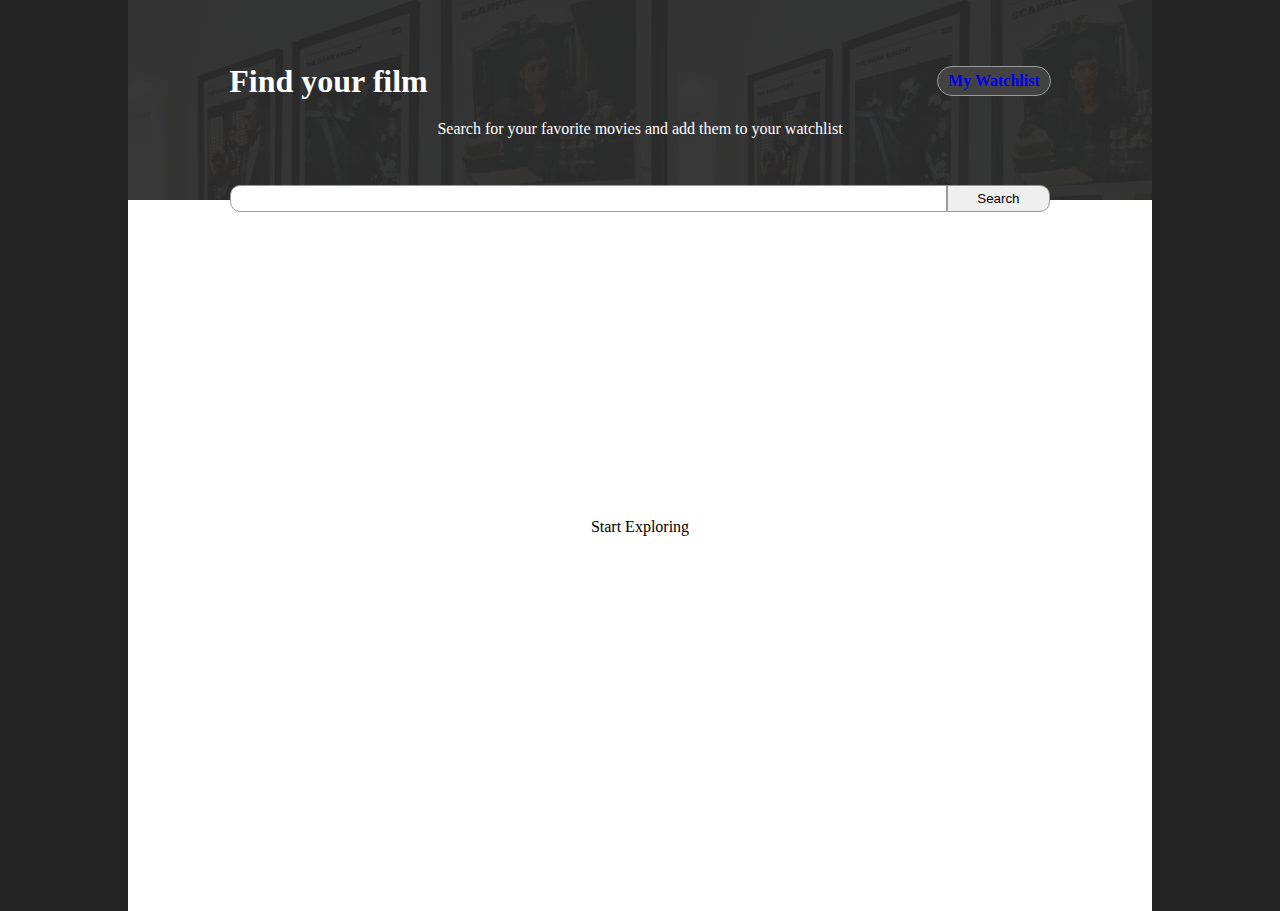
<file: index.html>
<html>
    <head>
        <title>Movie Watchlist</title>
        <meta name="viewport" content="width=device-width, initial-scale=1">
        <link rel="stylesheet" href="styles.css">
        <link rel="stylesheet" media="(max-width: 650px)" href="./styles.css">
        <link rel="stylesheet" media="(max-width: 500px)" href="./styles.css">
    </head>
    <body>
        <div class="container">
            <div class="header">
                <div class="title">
                    <h1>Find your film</h1>
                    <h4 class="web-view"><a class="web-link" href="./watchlist.html">My Watchlist</a></h4>
                </div>
                <div class="page-desc">
                    <p>Search for your favorite movies and add them to your watchlist</p>
                    <h4 class="mobile-view"><a class="mobile-link" href="./watchlist.html">My Watchlist</a></h4>
                </div>
                
            </div>
            
            <div class="content" id="pageContent">
                <div class="search-movie">
                    
                        <input class="search-bar" id="search-text" type="search">
                        <button class="search-btn" id="findMovie" type="submit"> Search</button>
                                      
                </div>
                <div class="search-results" id="results">
                    <div class="default-page">
                        <p>Start Exploring</p>
                    </div>                           
                </div>               
            </div>
        </div>
        <script src="index.js"></script>
    </body>
</html>
</file>
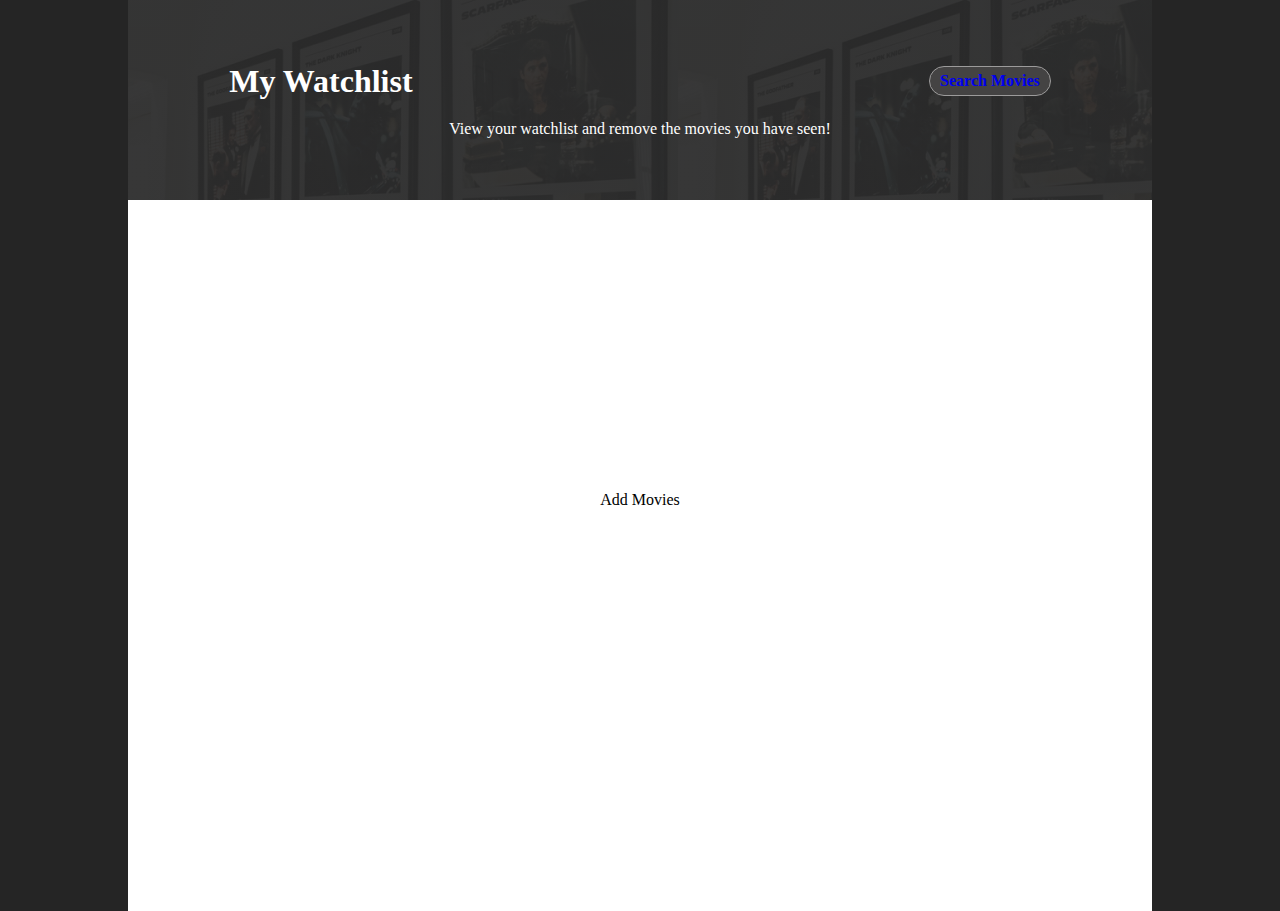
<file: watchlist.html>
<html>
    <head>
        <title>Movie Watchlist</title>
        <meta name="viewport" content="width=device-width, initial-scale=1">
        <link rel="stylesheet" href="styles.css">
        <link rel="stylesheet" media="(max-width: 650px)" href="./styles.css">
        <link rel="stylesheet" media="(max-width: 500px)" href="./styles.css">
    </head>
    <body>
        <div class="container">
            <div class="header">           
                <div class="title">
                    <h1>My Watchlist</h1>
                    <h4 class="web-view"><a class="web-link" href="./index.html">Search Movies</a></h4>
                </div>
                <div class="page-desc">
                    <p>View your watchlist and remove the movies you have seen!</p>
                    <h4 class="mobile-view"><a class="mobile-link" href="./index.html">Search Movies</a></h4>
                </div>
            </div>
            
            <div class="content" id="pageContent">
                <div class="search-results" id="results">                         
                </div>               
            </div>
        </div>
        <script src="watchlist.js"></script>
    </body>
</html>
</file>
<file: styles.css>
* {
    margin: 0;
    padding: 0;
}

body {
    background: #252525;
}

h1 {
    margin-left: 50px;
    color: #fff;
}

h3 {
    color: #252525;
}

h4 {
    margin-right: 50px;    
}

a {
    text-decoration: none;
}

.web-view {
    width: fit-content;
    padding: 5px 10px;
    background-color: #444343;
    border-radius: 100vh;
    border: 1px solid rgb(156, 155, 155);
}

.web-view:hover,
.web-view:focus {
    background-color: #fff;
}

.web-link:visited {
    color: #fff;
}

.web-link:visited:hover {
    color: #252525;
}

.container {
    max-width: 80%;
    margin: 0 auto;
    background: #252525;
}

.header {
    display: flex;
    flex-direction: column;
    align-items: center;
    justify-content: center;
    height: 200px;
    background: linear-gradient(rgba(46, 46, 46, 0.7), rgba(46, 46, 46, 0.7)), url("./images/THJJRUhNlEc.png");
}

.title {
    display: flex;
    width: 90%;
    flex-direction: row;
    align-items: center;
    justify-content: space-between;
    margin-bottom: 20px;
}

.page-desc{
    color: #fff;
}

.content {
    display: flex;
    flex-direction: column;
    height: 79vh;
    background: #fff;
}

.search-movie {
    display: flex;
    justify-content: center;
}

.search-bar {
    position: relative;
    bottom: 15px;
    width: 70%;
    padding: 5px 10px;
    border: 1px solid rgb(153, 153, 153);
    border-radius: 10px 0px 0px 10px;
}

.search-bar:hover,
.search-bar:focus {
    outline: none;
}

.search-btn {
    position: relative;
    bottom: 15px;
    width: 10%;
    padding: 5px 10px;
    border: 1px solid rgb(153, 153, 153);
    border-radius: 0 10px 10px 0;
}

.search-results {
    background-color: #fff;
}

.default-page {
    display: flex;
    height: 600px;
    flex-direction: row;
    justify-content: center;
    align-items: center;
}

.movie {
    width: 80%;
    display: flex;
    flex-direction: row;
    align-items: center;
    
    margin: 0 auto;
    gap: 20px;
    padding: 30px 0px;
    border-bottom: 1px solid #252525;
}

.movie-main {
    width: 75%;
}

.movie-title {
    margin-bottom: 10px;
}

.movie-info {
    display: flex;
    justify-content: space-between;
    margin-bottom: 10px;
}

.poster {
    width: 100px;
}

.hidden {
    display: none;
}

@media (max-width: 500px) {
    .container {
        max-width: 100%;
        margin: 0 auto;
        background: #252525;
    }

    .title {
        display: inline-block;
        max-width: 90%;
        margin-bottom: 20px;  
    }

    h4 {
        text-align: center;
        margin: 0 auto;
    }

    .page-desc {
        padding: 0 50px;
        text-align: center;
    }

    .web-view {
        display: none;
    }

    .mobile-view {
        width: fit-content;
        margin: 10px auto;
        padding: 5px 10px;
        background-color: #444343;
        border-radius: 100vh;
        border: 1px solid rgb(156, 155, 155);
    }

    .mobile-view:hover,
    .mobile-view:focus {
        background-color: #fff;
    }

    .mobile-link:visited {
        color: #fff;
    }

    .mobile-link:visited:hover {
        color: #252525;
    }

    .search-bar {
        width: 50%;
    }

    .search-btn {
        width: 20%;
    }

    .movie {
        width: 100%;
        height: 150px;
        display: flex;
        flex-direction: row;
        align-items: center;        
        margin: 0 auto;
        padding: 50px 0;
        border-bottom: 1px solid #252525;
    }

    .movie-main {
        max-height: 200px;
        width: 100%;
        padding: 10px;
    }

    .movie-title {
        text-align: center;
        font-size: 20px;
    }

    .movie-poster {
        margin-left: 10px;
        padding: 0;
    }

    .poster {
        width: 150px;
    }

    .movie-info{
        display: flex;
        flex-direction: column;
        align-items: center;
    }

    .runtime-text {
        font-size: 15px;
        margin-bottom: 5px;
    }

    .genre-text {
        font-size: 15px;
        margin-bottom: 5px;
        text-align: center;
    }

    .plot-text {
        display: none;
    }

    .movie-main {
        margin-right: 10px;
    }

    .addMovie {
        width: 20px;
        height: 20px;
        font-size: 10px;
        word-wrap: normal;
    }

    .removeMovie {
        width: 20px;
        padding: 5px 0;
        font-size: 10px;
        word-wrap: normal;
    }
}

@media (min-width: 500px) {
    h4.mobile-view {
        display: none;
    }
}
</file>
